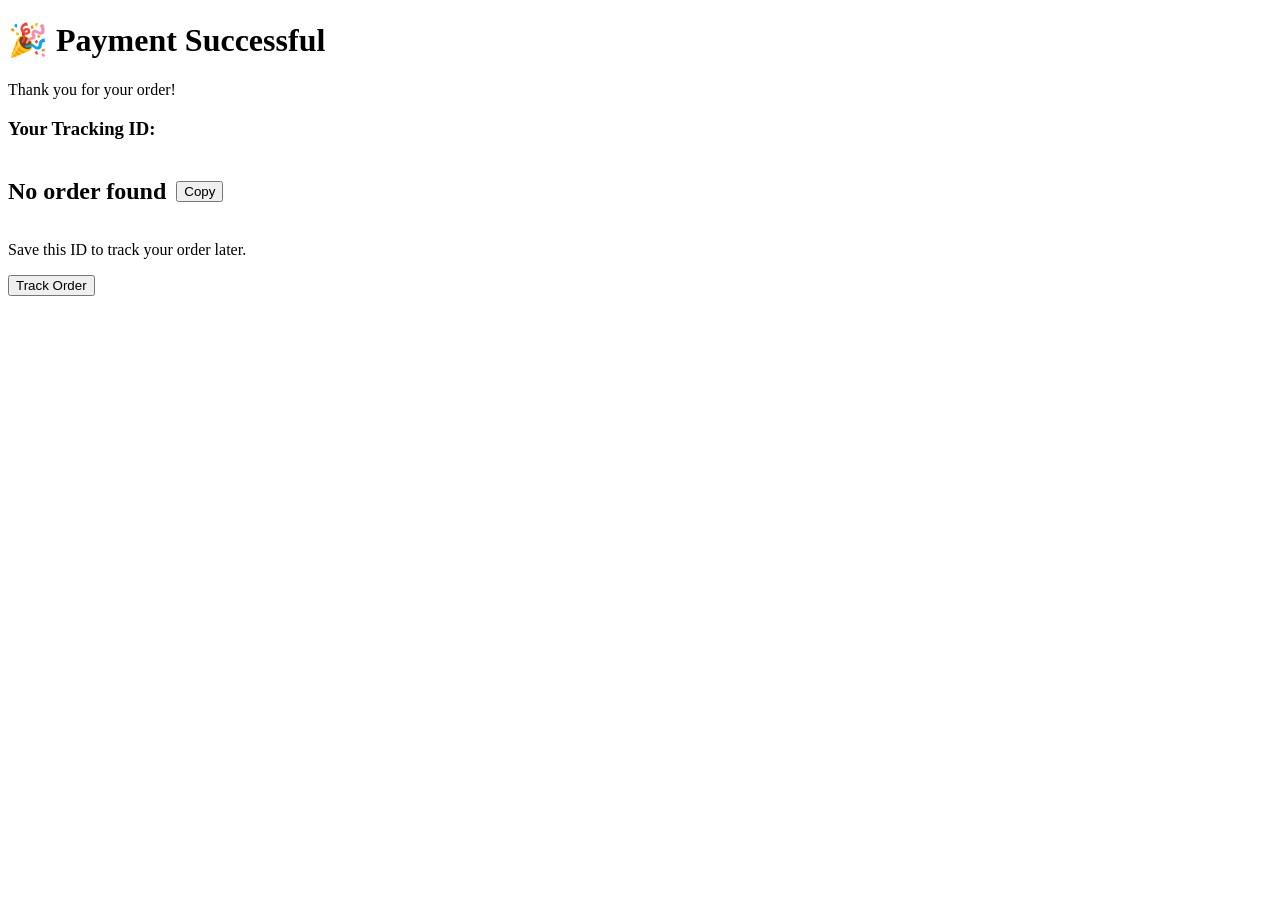
<file: success.html>
<!DOCTYPE html>
<html>
<head>
  <meta name="viewport" content="width=device-width, initial-scale=1.0">
  <title>Order Success</title>
</head>
<body>

<h1>🎉 Payment Successful</h1>

<p>Thank you for your order!</p>

<h3>Your Tracking ID:</h3>

<div style="display:flex;gap:10px;align-items:center;">
  <h2 id="orderId">Loading...</h2>
  <button onclick="copyOrderId()">Copy</button>
</div>

<p id="copyMsg"></p>

<p>Save this ID to track your order later.</p>

<a href="track.html">
  <button>Track Order</button>
</a>

<script>
// Get order from localStorage
let order = JSON.parse(localStorage.getItem("lastOrder"));

// Show order ID
if (order) {
  document.getElementById("orderId").innerText = order.id;
} else {
  document.getElementById("orderId").innerText = "No order found";
}

// Copy function
function copyOrderId() {
  let text = document.getElementById("orderId").innerText;

  navigator.clipboard.writeText(text).then(() => {
    document.getElementById("copyMsg").innerText = "Copied ✔";
  }).catch(() => {
    document.getElementById("copyMsg").innerText = "Copy failed";
  });
}
</script>

</body>
</html>
</file>
